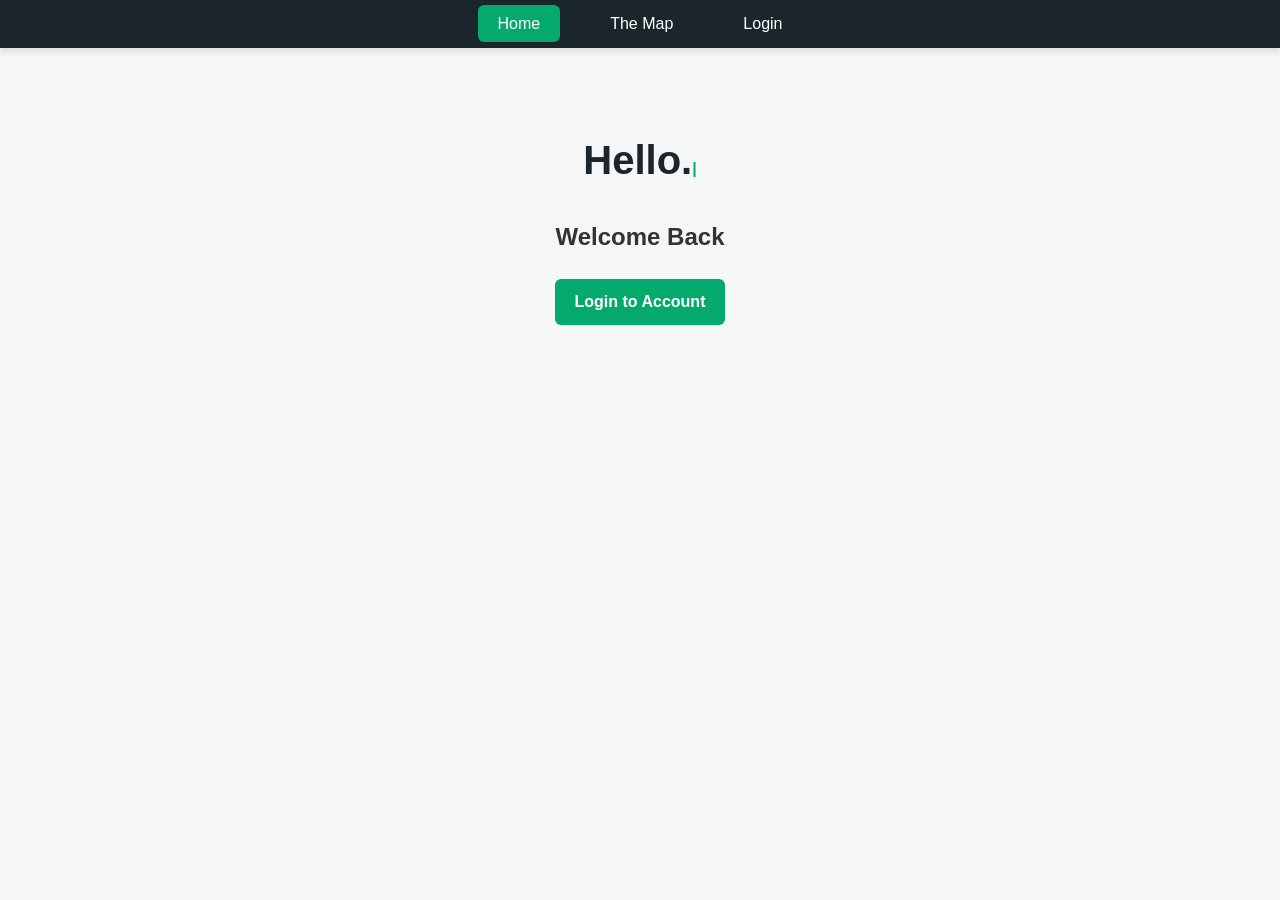
<file: index.html>
<!DOCTYPE html>
<html lang="en">
<head>
    <meta charset="UTF-8">
    <meta name="viewport" content="width=device-width, initial-scale=1.0">
    <title>Bus Tracker - Home</title>
    <link rel="stylesheet" href="ha.css">
</head>
<body>
    <nav> 
        <ul class="nav-links">
            <li><a href="index.html" class="active">Home</a></li>
            <li><a href="map.html">The Map</a></li>
            <li><a href="#" onclick="document.getElementById('id01').style.display='block'">Login</a></li>
        </ul>
    </nav>

    <div class="hero-container">
        <p id="typeanimtext"><span id="typing-text"></span><span class="cursor">|</span></p>
    </div>
    
    <div class="login-container">
        <h2>Welcome Back</h2>
        <button onclick="document.getElementById('id01').style.display='block'" style="width:auto;">Login to Account</button>
    </div>

    <div id="id01" class="modal">
      <form class="modal-content animate" action="map.html" method="get">
        <div class="imgcontainer">
          <span onclick="document.getElementById('id01').style.display='none'" class="close" title="Close Modal">&times;</span>
          <img src="images.png" alt="Avatar" class="avatar">
        </div>

        <div class="container">
          <label for="uname"><b>Username</b></label>
          <input type="text" placeholder="Enter Username" name="uname" required>

          <label for="psw"><b>Password</b></label>
          <input type="password" placeholder="Enter Password" name="psw" required>
            
          <button type="submit">Login</button>
          <label>
            <input type="checkbox" checked="checked" name="remember"> Remember me
          </label>
        </div>

        <div class="container footer-container">
          <button type="button" onclick="document.getElementById('id01').style.display='none'" class="cancelbtn">Cancel</button>
          <span class="psw">Forgot <a href="#">password?</a></span>
        </div>
      </form>
    </div>

    <script src="sigma.js"></script>
    <script>
    var modal = document.getElementById('id01');
    window.onclick = function(event) {
        if (event.target == modal) {
            modal.style.display = "none";
        }
    }
    </script>
</body>
</html>
</file>
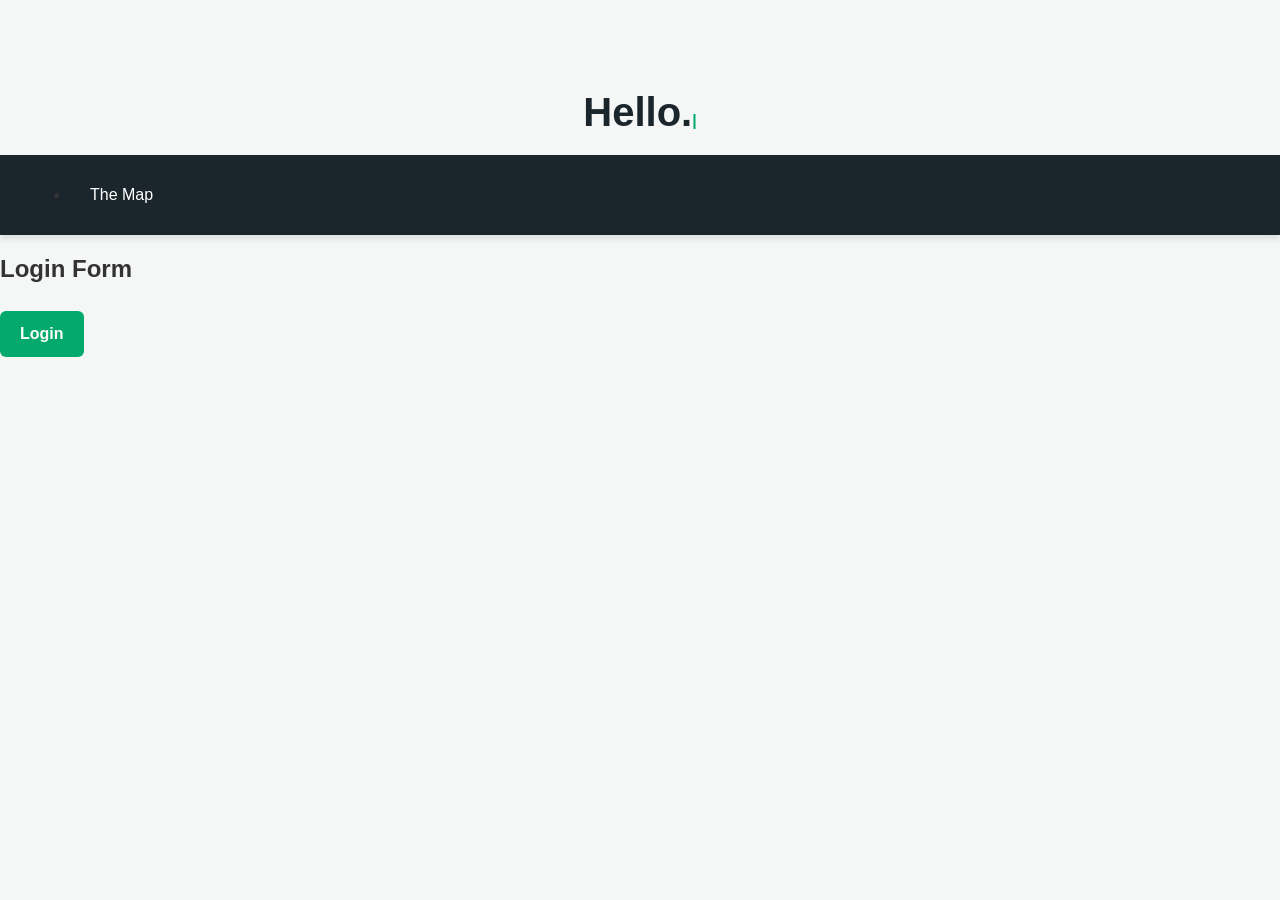
<file: login.html>
<!DOCTYPE html>
<html lang="en">
<head>
    <meta charset="UTF-8">
    <meta name="viewport" content="width=device-width, initial-scale=1.0">
    <title>Document</title>
    <link rel="stylesheet" href="ha.css">
</head>
<body>
    <p id = "typeanimtext"><span id="typing-text"></span><span class="cursor">|</span></p>
    <nav> 
        <ul>
            <li><a href="map.html">The Map</a></li>
        </ul>
    </nav>
    <script src="sigma.js"></script>
    <!DOCTYPE html>
<html lang="en">
<head>
    <meta charset="UTF-8">
    <meta name="viewport" content="width=device-width, initial-scale=1.0">
    <title>Document</title>
    <link rel="stylesheet" href="ha.css">
</head>
<body>
    
    <h2>Login Form</h2>

    <button onclick="document.getElementById('id01').style.display='block'" style="width:auto;">Login</button>

    <div id="id01" class="modal">
      
      <form class="modal-content animate" action="/Users/kingcool1408/Desktop/bus/map.html" method="post">
        <div class="imgcontainer">
          <span onclick="document.getElementById('id01').style.display='none'" class="close" title="Close Modal">&times;</span>
          <img src="images.png" alt="Avatar" class="avatar">
        </div>

        <div class="container">
          <label for="uname"><b>Username</b></label>
          <input type="text" placeholder="Enter Username" name="uname" required>

          <label for="psw"><b>Password</b></label>
          <input type="password" placeholder="Enter Password" name="psw" required>
            
          <button type="submit">Login</button>
          <label>
            <input type="checkbox" checked="checked" name="remember"> Remember me
          </label>
        </div>

        <div class="container" style="background-color:#f1f1f1">
          <button type="button" onclick="document.getElementById('id01').style.display='none'" class="cancelbtn">Cancel</button>
          <span class="psw">Forgot <a href="#">password?</a></span>
        </div>
      </form>
    </div>

  <script>
  // Get the modal
  var modal = document.getElementById('id01');

  // When the user clicks anywhere outside of the modal, close it
  window.onclick = function(event) {
      if (event.target == modal) {
          modal.style.display = "none";
      }
  }
  </script>
<link rel="pic" href="images.png">
</body>
</html>
</file>
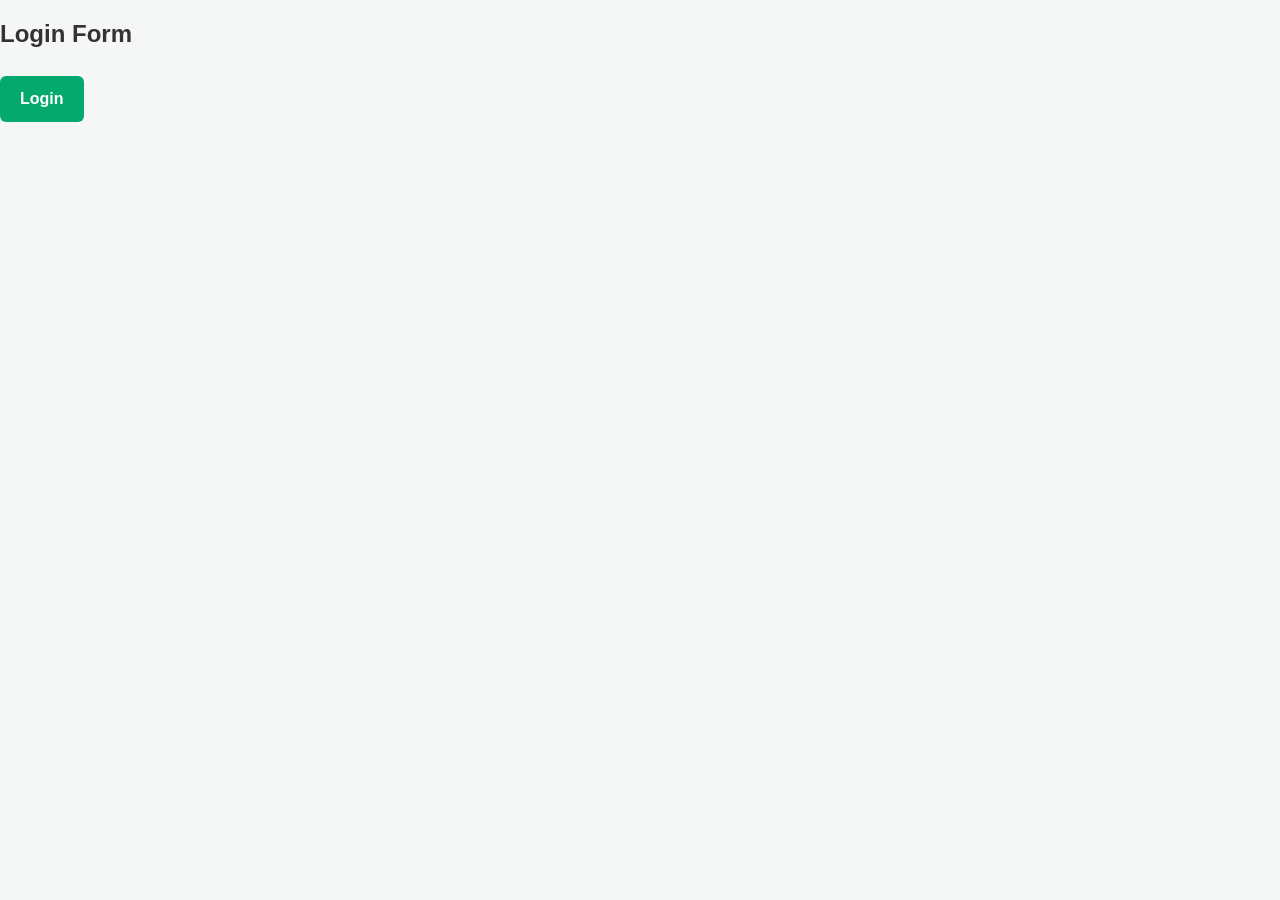
<file: stuff.html>
<!DOCTYPE html>
<html lang="en">
<head>
    <meta charset="UTF-8">
    <meta name="viewport" content="width=device-width, initial-scale=1.0">
    <title>Document</title>
    <link rel="stylesheet" href="ha.css">
</head>
<body>
    
    <h2>Login Form</h2>

    <button onclick="document.getElementById('id01').style.display='block'" style="width:auto;">Login</button>

    <div id="id01" class="modal">
      
      <form class="modal-content animate" action="/Users/kingcool1408/Desktop/bus/map.html" method="post">
        <div class="imgcontainer">
          <span onclick="document.getElementById('id01').style.display='none'" class="close" title="Close Modal">&times;</span>
          <img src="images.png" alt="Avatar" class="avatar">
        </div>

        <div class="container">
          <label for="uname"><b>Username</b></label>
          <input type="text" placeholder="Enter Username" name="uname" required>

          <label for="psw"><b>Password</b></label>
          <input type="password" placeholder="Enter Password" name="psw" required>
            
          <button type="Submit">Login</button>
          <label>
            <input type="checkbox" checked="checked" name="remember"> Remember me
          </label>
        </div>

        <div class="container" style="background-color:#f1f1f1">
          <button type="button" onclick="document.getElementById('id01').style.display='none'" class="cancelbtn">Cancel</button>
          <span class="psw">Forgot <a href="#">password?</a></span>
        </div>
      </form>
    </div>

  <script>
  // Get the modal
  var modal = document.getElementById('id01');

  // When the user clicks anywhere outside of the modal, close it
  window.onclick = function(event) {
      if (event.target == modal) {
          modal.style.display = "none";
      }
  }
  </script>
<link rel="pic" href="images.png">
</body>
</html>

</body>
</html>
</file>
<file: ha.css>
:root {
    --bg-color: #f4f7f6;
    --text-color: #333;
    --card-bg: #ffffff;
    --nav-bg: #1a252c;
    --primary-color: #04AA6D;
    --primary-hover: #038a59;
}

body {
    background-color: var(--bg-color);
    color: var(--text-color);
    margin: 0;
    font-family: 'Segoe UI', Tahoma, Geneva, Verdana, sans-serif;
}

/* Typography & Animation */
.cursor {
    font-weight: bold;
    color: var(--primary-color);
    animation: blink 0.7s infinite;
}

@keyframes blink {
    0%, 100% { opacity: 1; }
    50% { opacity: 0; }
}

#typing-text {
    color: #1a252c;
    font-size: 2.5rem;
    font-weight: bold;
}

#typeanimtext {
    text-align: center;
    margin-top: 10vh;
    margin-bottom: 20px;
}

/* Navbar */
nav {
    background-color: var(--nav-bg);
    padding: 15px 30px;
    box-shadow: 0 4px 6px rgba(0,0,0,0.1);
}

nav ul.nav-links {
    display: flex;
    justify-content: center;
    gap: 30px;
    margin: 0;
    padding: 0;
    list-style: none;
}

nav a {
    color: #ffffff;
    text-decoration: none;
    padding: 10px 20px;
    border-radius: 6px;
    font-weight: 500;
    transition: background-color 0.3s, color 0.3s;
}

nav a:hover, nav a.active {
    background-color: var(--primary-color);
    color: white;
}

/* Layout Containers */
.login-container {
    text-align: center;
    margin-top: 40px;
}

.search-container {
    display: flex; 
    flex-direction: column;
    align-items: center;
    margin: 30px 0;
}

.search-bar-container h1 {
    margin-bottom: 15px;
    color: #1a252c;
}

#search {
    width: 350px;
    padding: 12px 20px;
    border-radius: 25px;
    border: 1px solid #ccc;
    box-shadow: 0 4px 6px rgba(0,0,0,0.05);
    outline: none;
    font-size: 16px;
}

#suggestions {
    border-radius: 8px;
    width: 350px;
    max-height: 200px;
    overflow-y: auto;
    margin-top: 10px;
    padding: 0;
    list-style: none;
    background: white;
    box-shadow: 0 4px 12px rgba(0,0,0,0.1);
}

#suggestions li {
    padding: 12px 15px;
    cursor: pointer;
    border-bottom: 1px solid #eee;
}

#suggestions li:hover {
    background-color: #f1f1f1;
    color: var(--primary-color);
}

/* Map - Centered and Contained */
#map {
    width: 80%;
    max-width: 1000px;
    height: 500px;
    margin: 0 auto 50px auto;
    border-radius: 12px;
    box-shadow: 0 8px 24px rgba(0,0,0,0.15);
}

/* Form & Buttons */
input[type=text], input[type=password] {
    width: 100%;
    padding: 12px 20px;
    margin: 8px 0 20px 0;
    display: inline-block;
    border: 1px solid #ccc;
    border-radius: 6px;
    box-sizing: border-box;
}

button {
    background-color: var(--primary-color);
    color: white;
    padding: 14px 20px;
    margin: 8px 0;
    border: none;
    border-radius: 6px;
    cursor: pointer;
    width: 100%;
    font-size: 16px;
    font-weight: 600;
    transition: 0.3s;
}

button:hover {
    background-color: var(--primary-hover);
    box-shadow: 0 4px 10px rgba(0,0,0,0.1);
}

.cancelbtn {
    width: auto;
    background-color: #f44336;
}

.cancelbtn:hover {
    background-color: #d32f2f;
}

/* Modal Setup */
.imgcontainer {
    text-align: center;
    margin: 24px 0 12px 0;
    position: relative;
}

img.avatar {
    width: 120px;
    border-radius: 50%;
    box-shadow: 0 4px 8px rgba(0,0,0,0.1);
}

.container {
    padding: 20px 30px;
}

.footer-container {
    background-color: #f9f9f9;
    border-top: 1px solid #eee;
    display: flex;
    justify-content: space-between;
    align-items: center;
    border-radius: 0 0 12px 12px;
}

span.psw {
    padding-top: 0;
}

/* Modal Background */
.modal {
    display: none; 
    position: fixed; 
    z-index: 100; 
    left: 0;
    top: 0;
    width: 100%; 
    height: 100%; 
    overflow: auto; 
    background-color: rgba(0,0,0,0.6); 
    padding-top: 60px;
}

/* Modal Content */
.modal-content {
    background-color: var(--card-bg);
    margin: 0 auto; 
    border-radius: 12px;
    border: none;
    width: 90%;
    max-width: 450px;
    box-shadow: 0 15px 40px rgba(0,0,0,0.2);
}

.close {
    position: absolute;
    right: 20px;
    top: 10px;
    color: #888;
    font-size: 30px;
    font-weight: bold;
    transition: 0.2s;
}

.close:hover,
.close:focus {
    color: #f44336;
    cursor: pointer;
}

.animate {
    animation: animatezoom 0.4s cubic-bezier(0.175, 0.885, 0.32, 1.275);
}

@keyframes animatezoom {
    from {transform: scale(0.7); opacity: 0;} 
    to {transform: scale(1); opacity: 1;}
}
</file>
